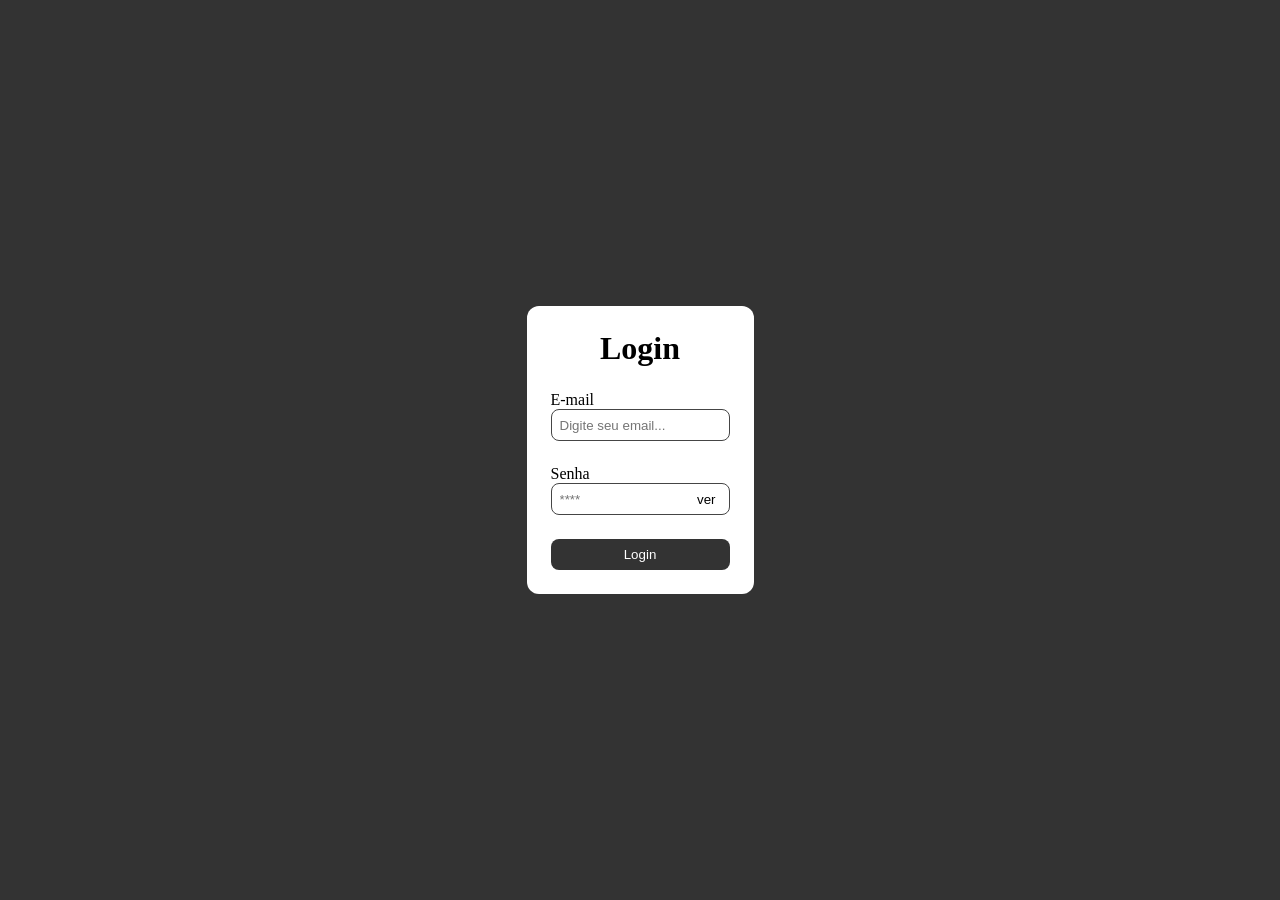
<file: login/index.html>
<!DOCTYPE html>
<html lang="en">

<head>
    <meta charset="UTF-8">
    <meta name="viewport" content="width=device-width, initial-scale=1.0">
    <title>Login</title>
    <link rel="stylesheet" href="../style.css">
    <link rel="stylesheet" href="./login.css">
</head>

<body>
    <main>
        <form>
            <h1>Login</h1>
            <div>
                <label for="email">E-mail</label>
                <input placeholder="Digite seu email..." id="email" type="email">
            </div>
            <div class="div_senha">
                <label for="senha">Senha</label>
                <input placeholder="****" id="senha" type="password">
                <button type="button" id="show">
                    ver
                </button>
            </div>
            <button type="submit">Login</button>
        </form>
    </main>


    <script src="./script.js"></script>
</body>

</html>
</file>
<file: style.css>
* {
    margin: 0;
    padding: 0;
    box-sizing: border-box;
}

:root {
    --color-primary: #333333;
    --color-text: #fff;
}
</file>
<file: login/login.css>
main {
    display: flex;
    align-items: center;
    justify-content: center;
    height: 100vh;
    background-color: var(--color-primary);
}

form {
    display: flex;
    flex-direction: column;
    gap: 24px;
    background-color: #fff;
    padding: 24px;
    border-radius: 12px;
}

form h1 {
    text-align: center;
}

form div {
    display: flex;
    flex-direction: column;
}

form input {
    height: 32px;
    border-radius: 8px;
    border: 1px solid #454545;
    padding-left: 8px;
}

form button {
    border: none;
    padding: 8px;
    background-color: var(--color-primary);
    border-radius: 8px;
    color: var(--color-text);
    cursor: pointer;
    transition: all 0.5s ease;
}

form button:hover {
    transform: scale(1.05);
}



/*

CSS MODAL
*/
.wrapper {
    height: 100vh;
    width: 100%;
    position: fixed;
    left: 0;
    top: 0;
    display: flex;
    align-items: center;
    justify-content: center;
    background-color: rgba(0, 0, 0, 0.35);
}

.modal {
    background-color: #fff;
    padding: 24px;
    border-radius: 12px;
    display: flex;
    flex-direction: column;
    gap: 24px;
}

.toast {
    background-color: green;
    padding: 24px;
    position: fixed;
    top: 0;
    left: -300px;
    animation: toast 5s ease;
}

.toast p {
    color: #fff;
}

@keyframes toast {
    0% {
        left: -300px;
    }

    50% {
        left: 0;
        /* transform: rotate(180deg); */
    }

    100% {
        left: -300px;
        /* transform: rotate(360deg); */
    }
}

.div_senha {
    position: relative;
}

.div_senha button {
    position: absolute;
    right: 6px;
    bottom: 0;
    background: transparent;
    color: #000;
}
</file>
